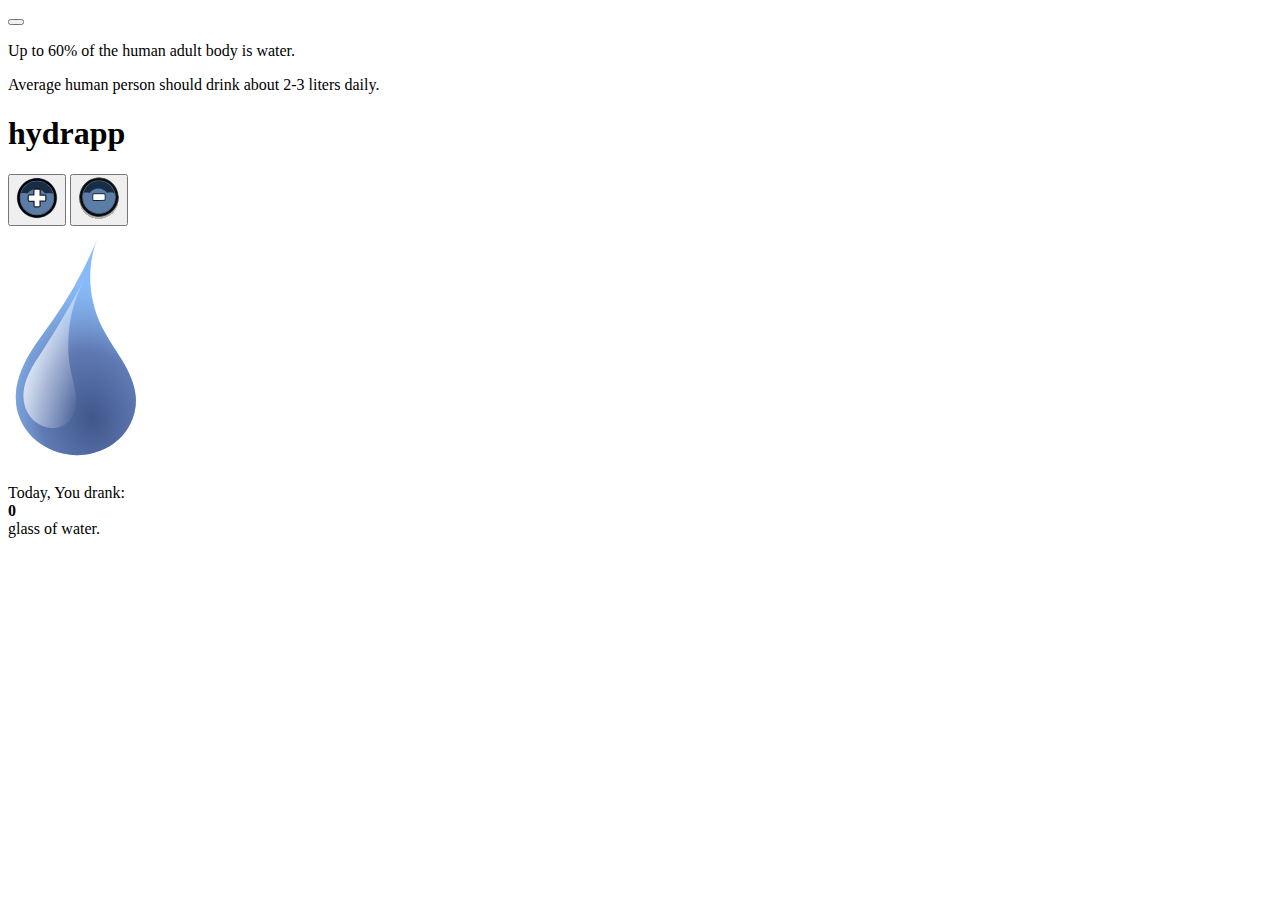
<file: src/pages/index.html>
<!DOCTYPE html>
<html lang="en">

<head>
  <meta charset="UTF-8" />
  <meta name="viewport" content="width=device-width, initial-scale=1.0" />
  <title>hydrapp</title>
  <meta name="description" content="Your project description" />
  <!-- Title -->
  <meta property="og:title" content="hydrapp Application" />
  <!-- OPTIONAL description. 2-4 sentences. -->
  <meta property="og:description" content="How much water You drank today?" />
  <!-- full url with http(s) ie. https://maciejkorsan.github.io/my-repo/ -->
  <meta property="og:url" content="https://bartekwanat.github.io/hydrapp/" />
  <!-- full url to the image with http(s) ie. https://maciejkorsan.github.io/my-repo/assets/img/fb.png. Facebook suggests at least 1200 x 630. -->
  <meta property="og:image" content="https://bartekwanat.github.io/hydrapp/og.png"" />

  <!-- uncomment the line below to enable PWA  -->
  <link rel=" manifest" href="manifest.json" />
  <link rel="icon" href="/dist/favicon.ico" type="image/x-icon" />



  <meta name="apple-mobile-web-app-capable" content="yes" />


</head>

<body>
  <div class="info__menu">
    <button class="info__menu--first fas fa-info"></button>

  </div>
  <section class="info__wrapper">

    <article class="info__body">
      <i class="info__body--icon far fa-user"></i>
      <p class="info__body--paragraph">Up to 60% of the human adult body is water.</p>
    </article>
    <article class="info__consumption">
      <i class="info__consumption--icon fas fa-hand-holding-water"></i>
      <p class="info__consumption--paragraph">Average human person should drink about 2-3 liters daily. </p>
    </article>
    </ul>
  </section>
  <div class="app-wrapper">
    <header class="name">
      <h1 class="name__title">hydrapp</h1>
    </header>
    <div class="button__container">
      <button class="button__container--plus button__container--both"><img class="button__container--plus-image"
          src="../assets/img/plus.svg" alt="plus "></button>
      <button class="button__container--minus button__container--both"><img class="button__container--minus-image"
          src="../assets/img/minus2.svg" alt="minus"></button>
    </div>
    <div class="app">
      <img class="app__logo" src="../assets/img/water-drop.svg" alt="drop of water" />
      <span class="hello__circles"></span>
    </div>
    <div class="result__container">
      <p class="result__container--text">Today, You drank: <br> <strong class="counter--js">0 </strong> <br> glass
        of
        water.</p>
    </div>
  </div>
  <script src="https://kit.fontawesome.com/97f951d406.js" crossorigin="anonymous"></script>
</body>

</html>
</file>
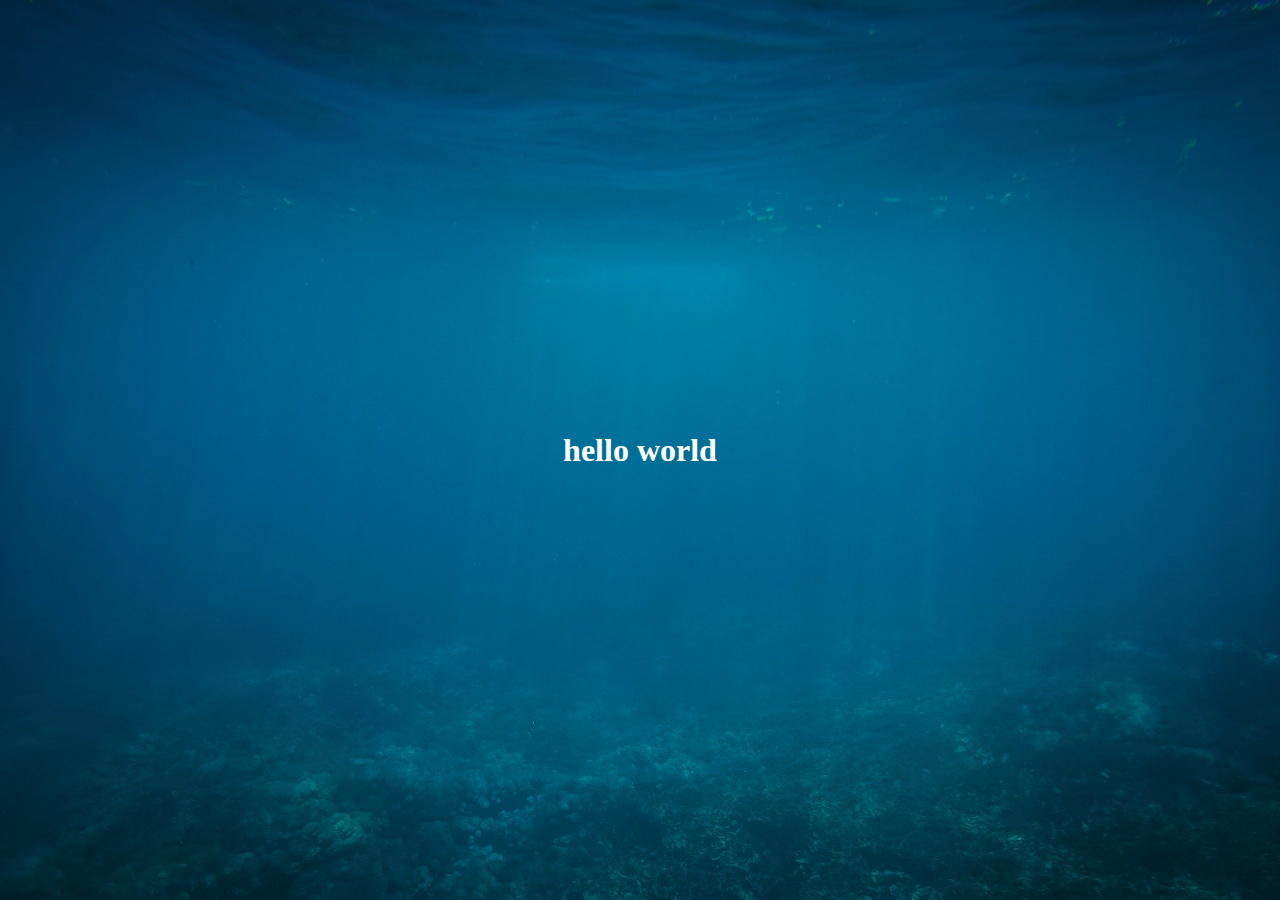
<file: another.html>
<!doctype html><html lang="en"><head><meta charset="UTF-8"><meta name="viewport" content="width=device-width,initial-scale=1"><title>WTF Webpack starterkit</title><link href="index.fac48808.css" rel="stylesheet"></head><body><div class="hello"></div><h1>hello world</h1><script src="index.fac48808.js"></script><script src="another.fac48808.js"></script></body></html>
</file>
<file: index.fac48808.css>
@import url(https://fonts.googleapis.com/css2?family=MuseoModerno:wght@300&display=swap);@import url(https://fonts.googleapis.com/css2?family=Roboto&display=swap);
/*! normalize.css v8.0.1 | MIT License | github.com/necolas/normalize.css */html{line-height:1.15;-webkit-text-size-adjust:100%}body{margin:0}main{display:block}h1{font-size:2em;margin:.67em 0}hr{box-sizing:content-box;height:0;overflow:visible}pre{font-family:monospace,monospace;font-size:1em}a{background-color:transparent}abbr[title]{border-bottom:none;text-decoration:underline;text-decoration:underline dotted}b,strong{font-weight:bolder}code,kbd,samp{font-family:monospace,monospace;font-size:1em}small{font-size:80%}sub,sup{font-size:75%;line-height:0;position:relative;vertical-align:baseline}sub{bottom:-.25em}sup{top:-.5em}img{border-style:none}button,input,optgroup,select,textarea{font-family:inherit;font-size:100%;line-height:1.15;margin:0}button,input{overflow:visible}button,select{text-transform:none}[type=button],[type=reset],[type=submit],button{-webkit-appearance:button}[type=button]::-moz-focus-inner,[type=reset]::-moz-focus-inner,[type=submit]::-moz-focus-inner,button::-moz-focus-inner{border-style:none;padding:0}[type=button]:-moz-focusring,[type=reset]:-moz-focusring,[type=submit]:-moz-focusring,button:-moz-focusring{outline:1px dotted ButtonText}fieldset{padding:.35em .75em .625em}legend{box-sizing:border-box;color:inherit;display:table;max-width:100%;padding:0;white-space:normal}progress{vertical-align:baseline}textarea{overflow:auto}[type=checkbox],[type=radio]{box-sizing:border-box;padding:0}[type=number]::-webkit-inner-spin-button,[type=number]::-webkit-outer-spin-button{height:auto}[type=search]{-webkit-appearance:textfield;outline-offset:-2px}[type=search]::-webkit-search-decoration{-webkit-appearance:none}::-webkit-file-upload-button{-webkit-appearance:button;font:inherit}details{display:block}summary{display:list-item}[hidden],template{display:none}@-webkit-keyframes circles{0%{transform:translate(-50%,-50%) scale(1)}20%{transform:translate(-50%,-50%) scale(1.15)}30%{transform:translate(-50%,-50%) scale(1)}70%{transform:translate(-50%,-50%) scale(1.15)}to{transform:translate(-50%,-50%) scale(1)}}@keyframes circles{0%{transform:translate(-50%,-50%) scale(1)}20%{transform:translate(-50%,-50%) scale(1.15)}30%{transform:translate(-50%,-50%) scale(1)}70%{transform:translate(-50%,-50%) scale(1.15)}to{transform:translate(-50%,-50%) scale(1)}}@-webkit-keyframes shake{0%{transform:translate(1px,1px) rotate(0deg)}10%{transform:translate(-1px,-2px) rotate(-1deg)}20%{transform:translate(-3px) rotate(1deg)}30%{transform:translate(3px,2px) rotate(0deg)}40%{transform:translate(1px,-1px) rotate(1deg)}50%{transform:translate(-1px,2px) rotate(-1deg)}60%{transform:translate(-3px,1px) rotate(0deg)}70%{transform:translate(3px,1px) rotate(-1deg)}80%{transform:translate(-1px,-1px) rotate(1deg)}90%{transform:translate(1px,2px) rotate(0deg)}to{transform:translate(1px,-2px) rotate(-1deg)}}@keyframes shake{0%{transform:translate(1px,1px) rotate(0deg)}10%{transform:translate(-1px,-2px) rotate(-1deg)}20%{transform:translate(-3px) rotate(1deg)}30%{transform:translate(3px,2px) rotate(0deg)}40%{transform:translate(1px,-1px) rotate(1deg)}50%{transform:translate(-1px,2px) rotate(-1deg)}60%{transform:translate(-3px,1px) rotate(0deg)}70%{transform:translate(3px,1px) rotate(-1deg)}80%{transform:translate(-1px,-1px) rotate(1deg)}90%{transform:translate(1px,2px) rotate(0deg)}to{transform:translate(1px,-2px) rotate(-1deg)}}@-webkit-keyframes waterDrop{0%{transform:scale(.9)}50%{transform:scale(1)}to{transform:scale(.9)}}@keyframes waterDrop{0%{transform:scale(.9)}50%{transform:scale(1)}to{transform:scale(.9)}}.hello{position:relative;z-index:0}.hello__logo{position:relative;z-index:2020}.hello__circles{position:absolute;top:50%;left:50%;will-change:transform;width:250px;height:250px;background:rgba(7,144,223,.2);border-radius:50%;-webkit-animation:circles 20s ease-in infinite;animation:circles 20s ease-in infinite}.hello__circles:after{background:rgba(0,0,0,.2);-webkit-animation:circles 17s ease-out infinite;animation:circles 17s ease-out infinite}.hello__circles:after,.hello__circles:before{position:absolute;top:50%;left:50%;will-change:transform;width:250px;height:250px;border-radius:50%;content:"";display:block;z-index:1}.hello__circles:before{background:rgba(7,144,223,.2);-webkit-animation:circles 20s ease-in infinite;animation:circles 20s ease-in infinite}body{background-image:url(img/underwater.f6779619.jpg);background-position:50%;background-repeat:no-repeat;background-size:cover;min-height:100vh;overflow:hidden}.info__wrapper,body{color:#fff;display:flex;align-items:center;justify-content:center}.info__wrapper{position:absolute;height:100vh;width:100vw;z-index:10;background-color:rgba(0,0,0,.85);cursor:pointer;flex-direction:column;font-size:1.5rem;font-family:Roboto;transform:translateY(-150%);transition:.5s}.info__wrapper .info__body{flex-basis:20vh;text-align:center;margin-top:10vh;width:50vw}.info__wrapper .fa-user{font-size:3rem}.info__wrapper .info__consumption{text-align:center;margin-top:5vh;width:50vw}.info__wrapper .fa-hand-holding-water{font-size:3rem}.info__menu{position:fixed;display:block;width:1.7rem;height:1.7rem;top:2vh;left:5.5vw;color:#fff;z-index:1000;border:4px solid #041325;border-radius:100%;text-align:center;padding:4px}.info__menu:hover{-webkit-animation:shake .5s;animation:shake .5s}.info__menu .fa-info{border:none;background-color:transparent;margin:0;font-size:1.8rem;color:#041325;cursor:pointer;z-index:1000}.name{position:relative;top:-3vh}.name .name__title{font-family:MuseoModerno,cursive;font-weight:300;font-size:4rem;text-align:center;color:#041325;letter-spacing:.1rem;text-shadow:0 4px 4px rgba(96,164,209,.5)}.app{position:relative;display:flex;justify-content:center}.app .app__logo{position:relative;-webkit-animation:waterDrop 5s linear infinite both;animation:waterDrop 5s linear infinite both}.button__container{position:absolute;left:50vw;height:200px;width:50px;z-index:1;display:flex;top:45vh;flex-direction:column}.button__container--both{z-index:100;cursor:pointer}.button__container--plus{margin-bottom:10px}.button__container--minus,.button__container--plus{background-color:transparent;border:none}.result__container{position:relative;font-family:Roboto,sans-serif;font-size:1.8rem;color:#041325;text-shadow:0 4px 4px rgba(96,164,209,.5);text-align:center;margin-top:45px}.counter--js{font-size:2.5rem;margin:0}.info--js{color:#fff!important;border-color:#fff;transition:.2s}.open--info{transform:translateY(0);transition:.5s}@media(max-height:600px){h1.name__title{font-size:3em!important;transform:translateY(70%)}.app{transform:scale(.8) translateY(25%)}}
</file>
